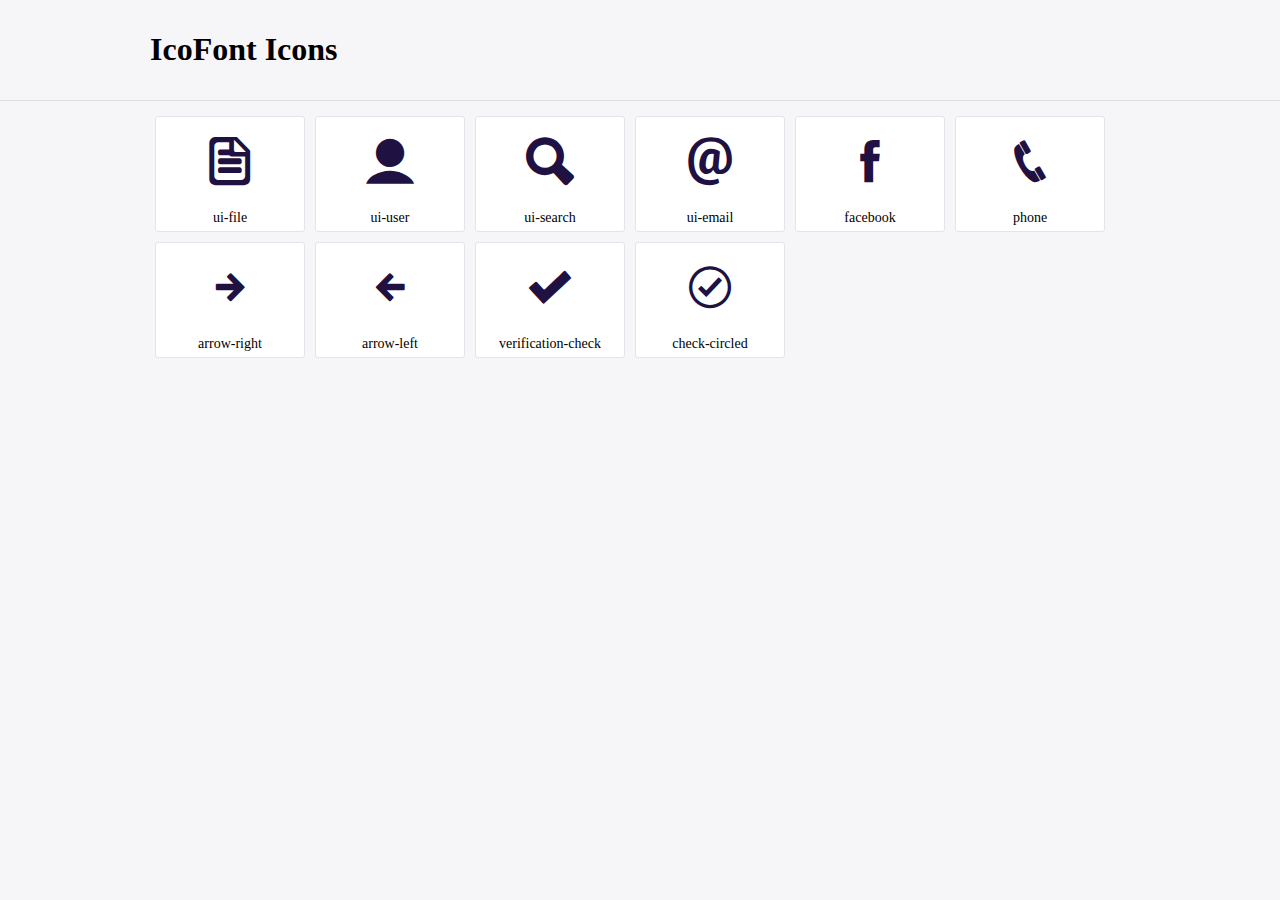
<file: icofont/demo.html>
<!DOCTYPE html>
	<html>
	<head>
		<meta charset="utf-8">
		<title>Examples | IcoFont</title>
		<link rel="stylesheet" type="text/css" href="./icofont.min.css">
		<style type="text/css">
			body {
				margin: 0;
				padding: 0;
				background: #F6F6F9;
			}
			.header {
				border-bottom: 1px solid #DCDCE1;
				padding: 10px 0;
				margin-bottom: 10px;
			}
			.container {
				width: 980px;
				margin: 0 auto;
			}
			.ico-title {
				font-size: 2em;
			}
			.iconlist {
				margin: 0;
				padding: 0;
				list-style: none;
				text-align: center;
				width: 100%;
				display: flex;
				flex-wrap: wrap;
				flex-direction: row;
			}
			.iconlist li {
				position: relative;
				margin: 5px;
				width: 150px;
				cursor: pointer;
			}
			.iconlist li .icon-holder {
				position: relative;
				text-align: center;
				border-radius: 3px;
				overflow: hidden;
				padding-bottom: 5px;
				background: #ffffff;
				border: 1px solid #E4E5EA;
				transition: all 0.2s linear 0s;
			}
			.iconlist li .icon-holder:hover {
				background: #00C3DA;
				color: #ffffff;
			}
			.iconlist li .icon-holder:hover .icon i {
				color: #ffffff;
			}
			.iconlist li .icon-holder .icon {
				padding: 20px;
				text-align: center;
			}
			.iconlist li .icon-holder .icon i {
				font-size: 3em;
				color: #1F1142;
			}
			.iconlist li .icon-holder span {
				font-size: 14px;
				display: block;
				margin-top: 5px;
				border-radius: 3px;
			}
		</style>
	</head>
	<body>
	<div class="header">
		<div class="container">
			<h1 class="ico-title"> IcoFont Icons </h1>
		</div>
	</div>
	<div class="container">
		<ul class="iconlist">
		
		<li>
			<div class="icon-holder">
				<div class="icon"> 
					<i class="icofont-ui-file"></i>
				</div> 
				<span> ui-file </span>
				
			</div>
		</li>
		
		<li>
			<div class="icon-holder">
				<div class="icon"> 
					<i class="icofont-ui-user"></i>
				</div> 
				<span> ui-user </span>
				
			</div>
		</li>
		
		<li>
			<div class="icon-holder">
				<div class="icon"> 
					<i class="icofont-ui-search"></i>
				</div> 
				<span> ui-search </span>
				
			</div>
		</li>
		
		<li>
			<div class="icon-holder">
				<div class="icon"> 
					<i class="icofont-ui-email"></i>
				</div> 
				<span> ui-email </span>
				
			</div>
		</li>
		
		<li>
			<div class="icon-holder">
				<div class="icon"> 
					<i class="icofont-facebook"></i>
				</div> 
				<span> facebook </span>
				
			</div>
		</li>
		
		<li>
			<div class="icon-holder">
				<div class="icon"> 
					<i class="icofont-phone"></i>
				</div> 
				<span> phone </span>
				
			</div>
		</li>
		
		<li>
			<div class="icon-holder">
				<div class="icon"> 
					<i class="icofont-arrow-right"></i>
				</div> 
				<span> arrow-right </span>
				
			</div>
		</li>
		
		<li>
			<div class="icon-holder">
				<div class="icon"> 
					<i class="icofont-arrow-left"></i>
				</div> 
				<span> arrow-left </span>
				
			</div>
		</li>
		
		<li>
			<div class="icon-holder">
				<div class="icon"> 
					<i class="icofont-verification-check"></i>
				</div> 
				<span> verification-check </span>
				
			</div>
		</li>
		
		<li>
			<div class="icon-holder">
				<div class="icon"> 
					<i class="icofont-check-circled"></i>
				</div> 
				<span> check-circled </span>
				
			</div>
		</li>
		
		</ul>
	</div>	
	</body>
	</html>
</file>
